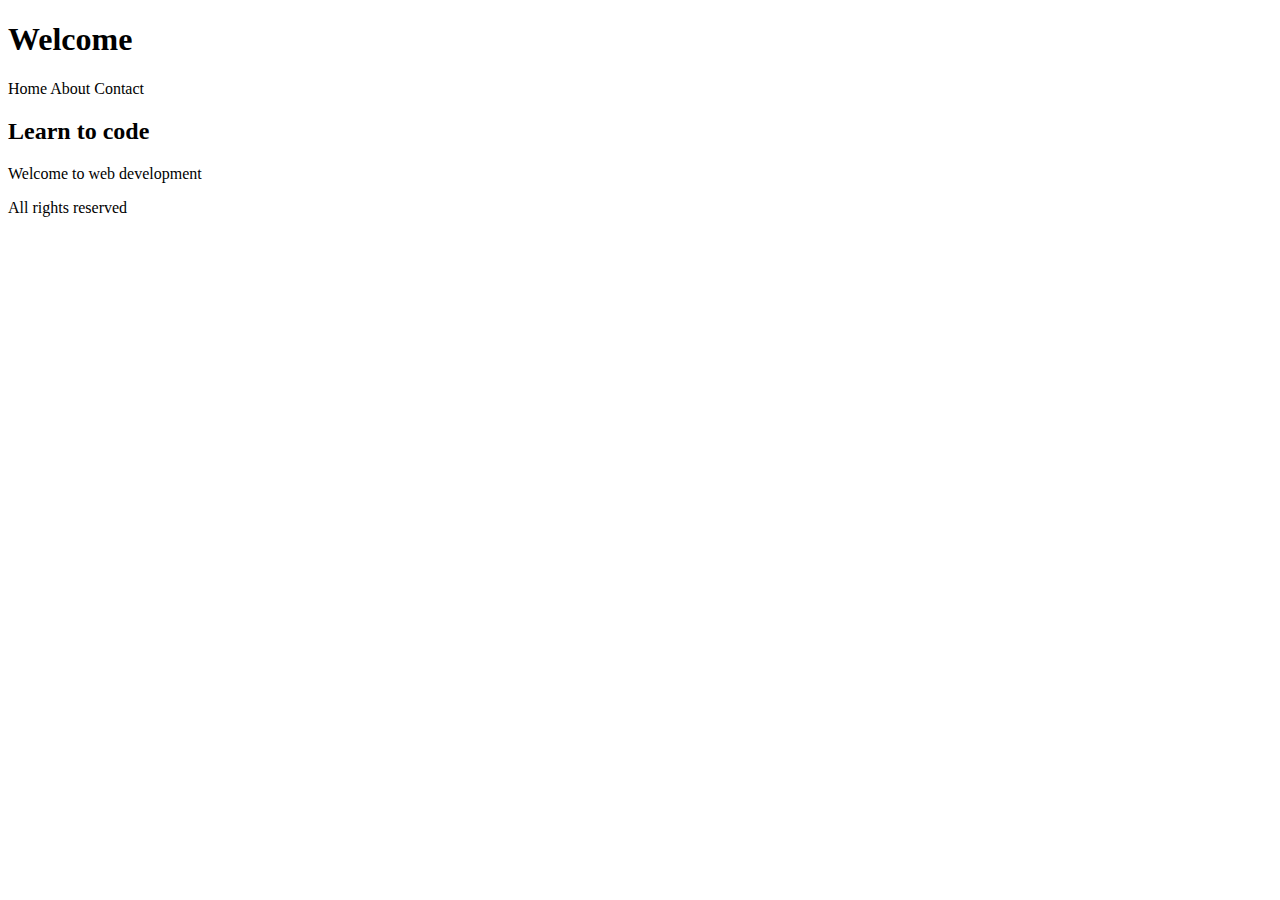
<file: week1/index.html>
<!DOCTYPE html>
<html lang="en">
<head>
   <meta charset="UTF-8">
   <meta name="viewport" content="width=device-width, initial-scale=1.0">
   <title>Document</title>
</head>
<body>
   <header>
      <h1>Welcome</h1>
   </header>
   <nav>
      <span>Home</span>
      <span>About</span>
      <span>Contact</span>
   </nav>
   <main>
      <section id="hero-section">
<h2>Learn to code</h2>
<p>Welcome to web development</p>
      </section>
<section>
<form action=""></form>
</section>
   </main>
   <footer>
      <p>All rights reserved</p>
   </footer>
</body>
</html>
</file>
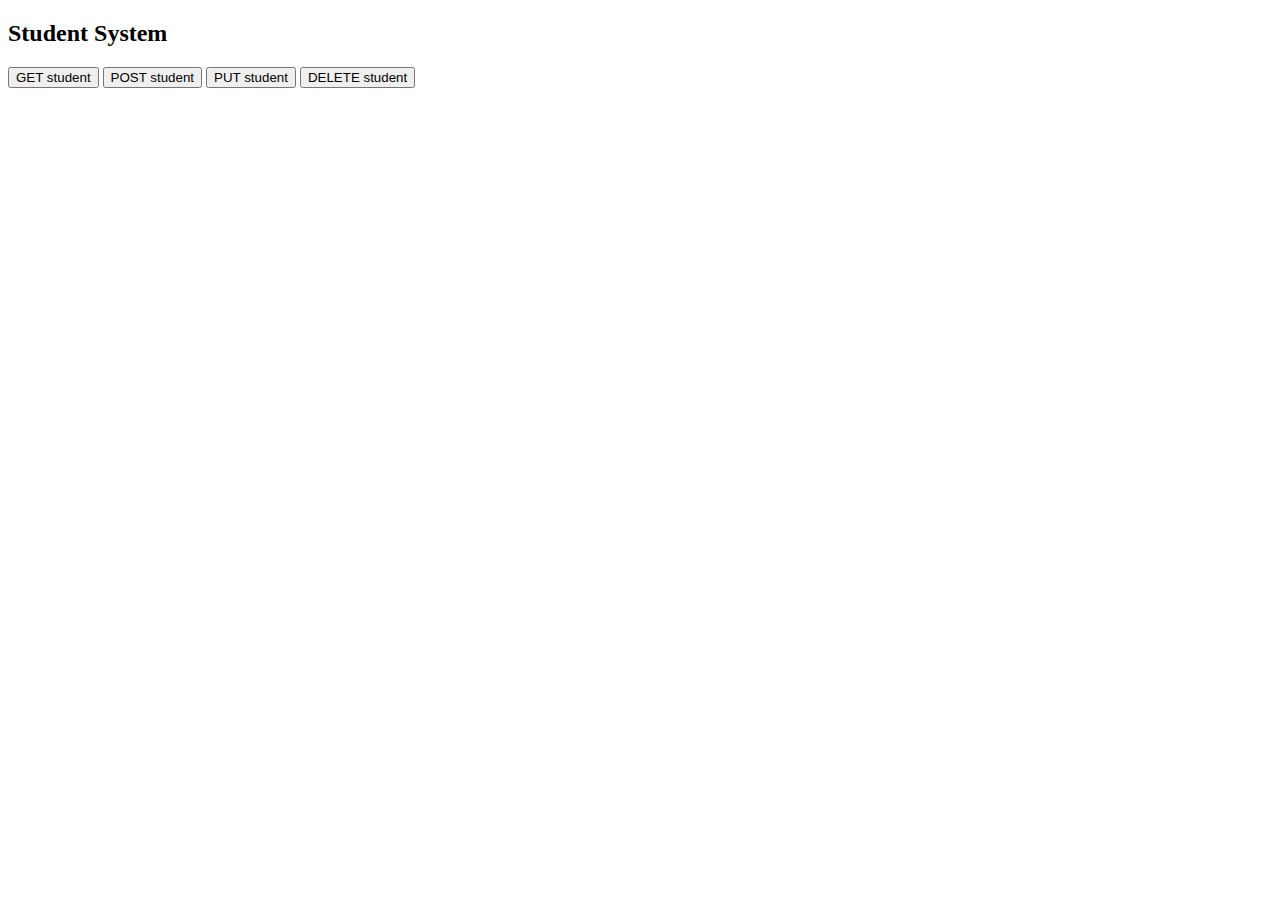
<file: week7/index.html>
<!DOCTYPE html>
<html lang="en">
<head>

    <title>Student</title>
</head>
<body>
        <h2>Student System</h2>

    <button onclick="getStudent">GET student</button>
    <button onclick="createStudent">POST student</button>
    <button onclick="UpdateStudent">PUT student</button>
    <button onclick="deleteStudent">DELETE student</button>

    <p id="output"></p>
    <script src="methods.js"></script>
</body>
</html>
</file>
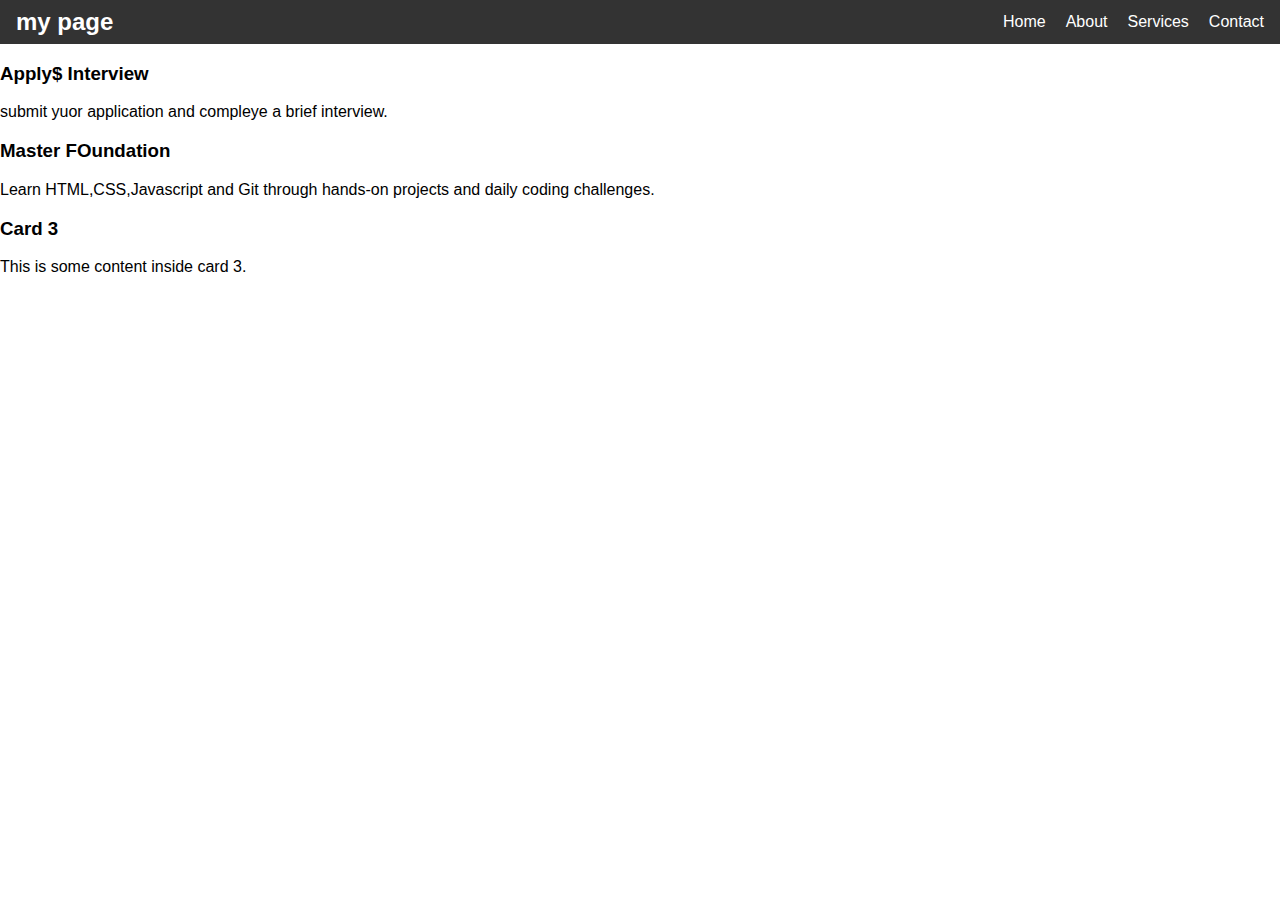
<file: week1/day3.html/index.html>
<!DOCTYPE html><!DOCTYPE html>
<html lang="en">
<html lang="en">
<head>
    <meta charset="UTF-8">
    <meta name="viewport" content="width=device-width, initial-scale=1.0">
    <link rel="stylesheet" href="style.css">
    <title>Responsive Navbar</title>
</head>
<body>
    <nav class="navbar">
        <div class="logo">my page</div>
        <span class="menu-toggle">Let us build Africa</span>
        <ul>
            <li><a href="#">Home</a></li>
            <li><a href="#">About</a></li>
            <li><a href="#">Services</a></li>
            <li><a href="#">Contact</a></li>
        </ul>
    </nav>

    <section class="card-section">
  <div class="card">
    <h3>Apply$ Interview</h3>
    <p>submit yuor application and compleye a brief interview.</p>
  </div>
  <div class="card">
    <h3>Master FOundation</h3>
    <p>Learn HTML,CSS,Javascript and Git through hands-on projects and daily coding challenges.</p>
  </div>
  <div class="card">
    <h3>Card 3</h3>
    <p>This is some content inside card 3.</p>
  </div>
    </section>
    <script>src </script>
</body>
</html>
</file>
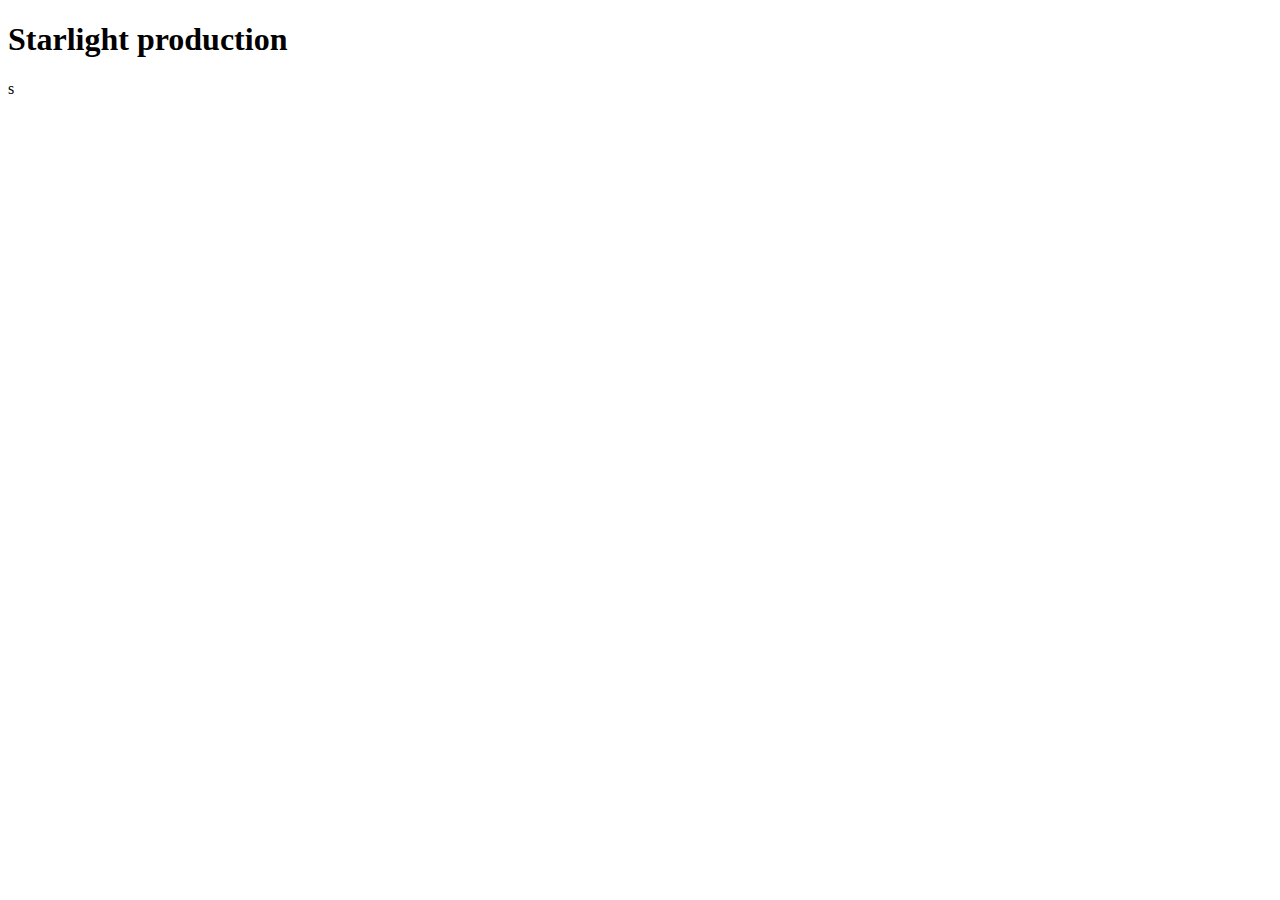
<file: week1/about.html>
<!DOCTYPE html>
<html lang="en">
<head>
    <meta charset="UTF-8">
    <meta name="viewport" content="width=device-width, initial-scale=1.0">
    <title>about us</title>
</head>
<body>
   <header>
    <div id="logo">
        <h1>Starlight production</h1>s
    </div>
   </header> 
</body>
</html>
</file>
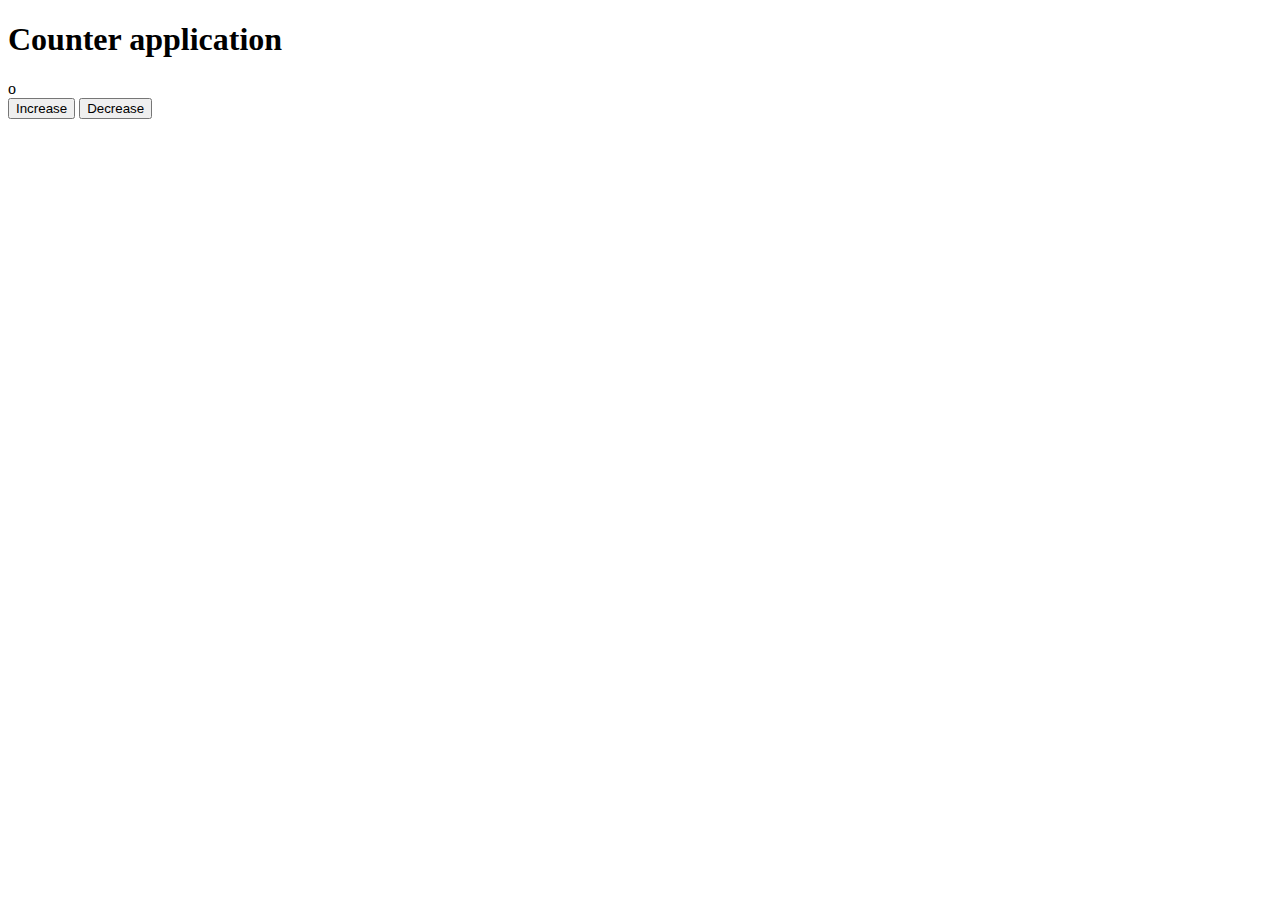
<file: week4/count.html>
<!DOCTYPE html>
<html lang="en">
<head>
    <meta charset="UTF-8">
    <meta name="viewport" content="width=device-width, initial-scale=1.0">
    <title>The Counter</title>
</head>
<body>
   <h1>Counter application</h1> 
   <div id="Counter">o</div>
   <button id="increaseBtn">Increase</button>
   <button id="decreaseBtn">Decrease</button>
   <Script src="count.js"></Script>
</div>
</body>
</html>
</file>
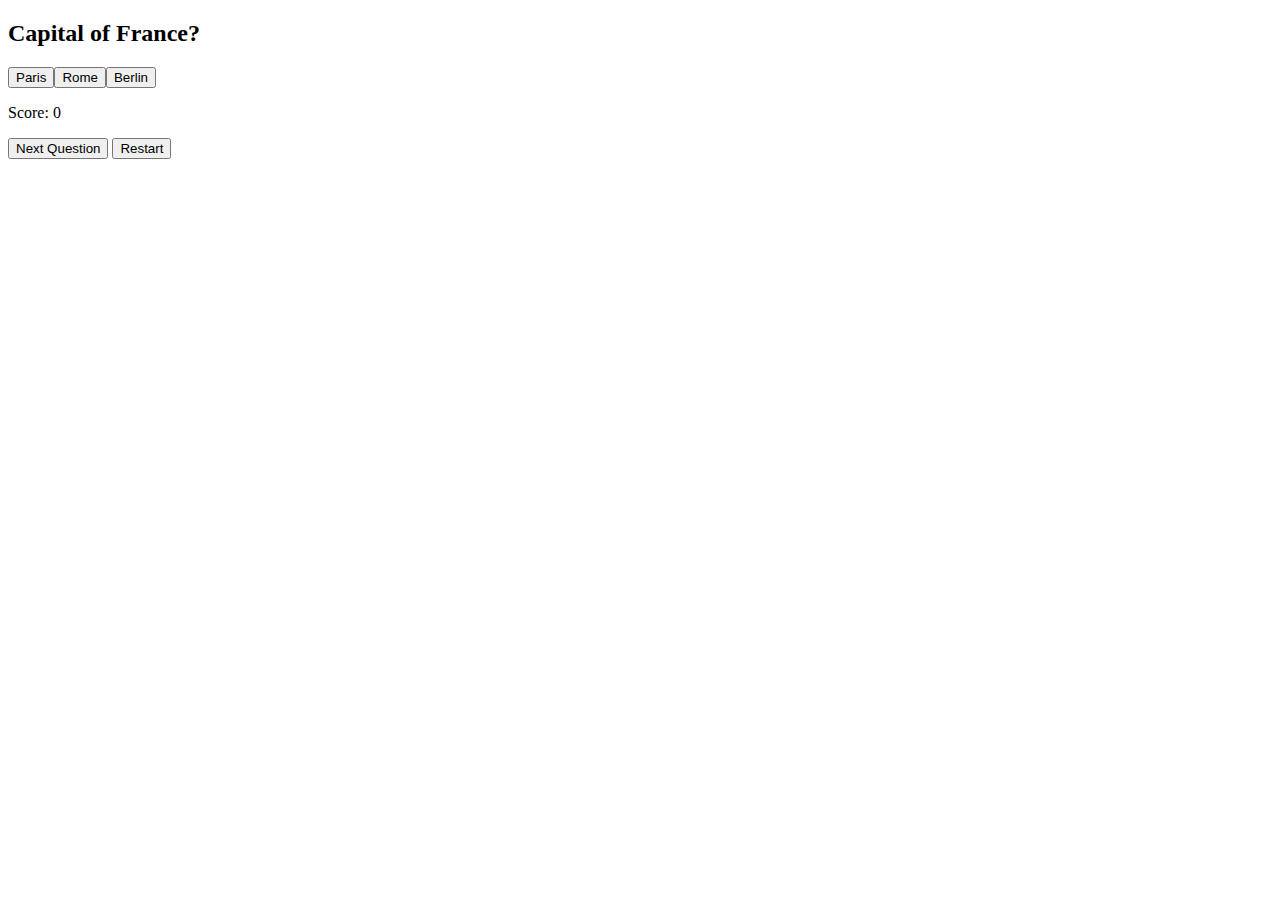
<file: week4/day 4/game.html>
<!DOCTYPE html>
<html lang="en">
<head>
    <meta charset="UTF-8">
    <meta name="viewport" content="width=device-width, initial-scale=1.0">
    <title>Document</title>
</head>
<body>
<div id="quiz-container">
  <h2 id="question"></h2>
  <div id="options"></div>
  <p id="feedback"></p>
  <p>Score: <span id="score">0</span></p>
  <button id="next">Next Question</button>
  <button id="restart">Restart</button>
</div>
    <script src="game.js"></script>
</body>
</html>
</file>
<file: week1/day3.html/style.css>
body {
      margin: 0;
      font-family: Arial, sans-serif;
    }

    /* Navbar container */
    .navbar {
      display: flex;
      justify-content: space-between;
      align-items: center;
      background-color: #333;
      padding: 0.5rem 1rem;
    }

    /* Logo */
    .navbar .logo {
      color: white;
      font-size: 1.5rem;
      font-weight: bold;
    }

    /* Links */
    .navbar ul {
      list-style: none;
      display: flex;
      margin: 0;
      padding: 0;
    }

    .navbar ul li {
      margin-left: 20px;
    }

    .navbar ul li a {
      color: white;
      text-decoration: none;
      transition: color 0.3s;
    }

    .navbar ul li a:hover {
      color: #ff9800;
    }

    /* Hamburger menu */
    .menu-toggle {
      display: none;
      font-size: 1.5rem;
      color: white;
      cursor: pointer;
    }

    /* Responsive styles */
    @media (max-width: 768px) {
      .navbar ul {
        display: none;
        flex-direction: column;
        background-color: #333;
        position: absolute;
        top: 60px;
        right: 0;
        width: 200px;
      }

      .navbar ul.active {
        display: flex;
      }

      .menu-toggle {
        display: bold;
            }
            
  .card-section {
    display: grid;
    grid-template-columns: repeat(auto-fit, minmax(250px, 1fr));
    gap: 20px;
    padding: 20px;
  }

  .card {
    background: #f4f4f4;
    padding: 20px;
    border-radius: 8px;
    box-shadow: 0 2px 5px rgba(0,0,0,0.1);
  }

  .card h3 {
    margin-top: 0;
  }
</file>
